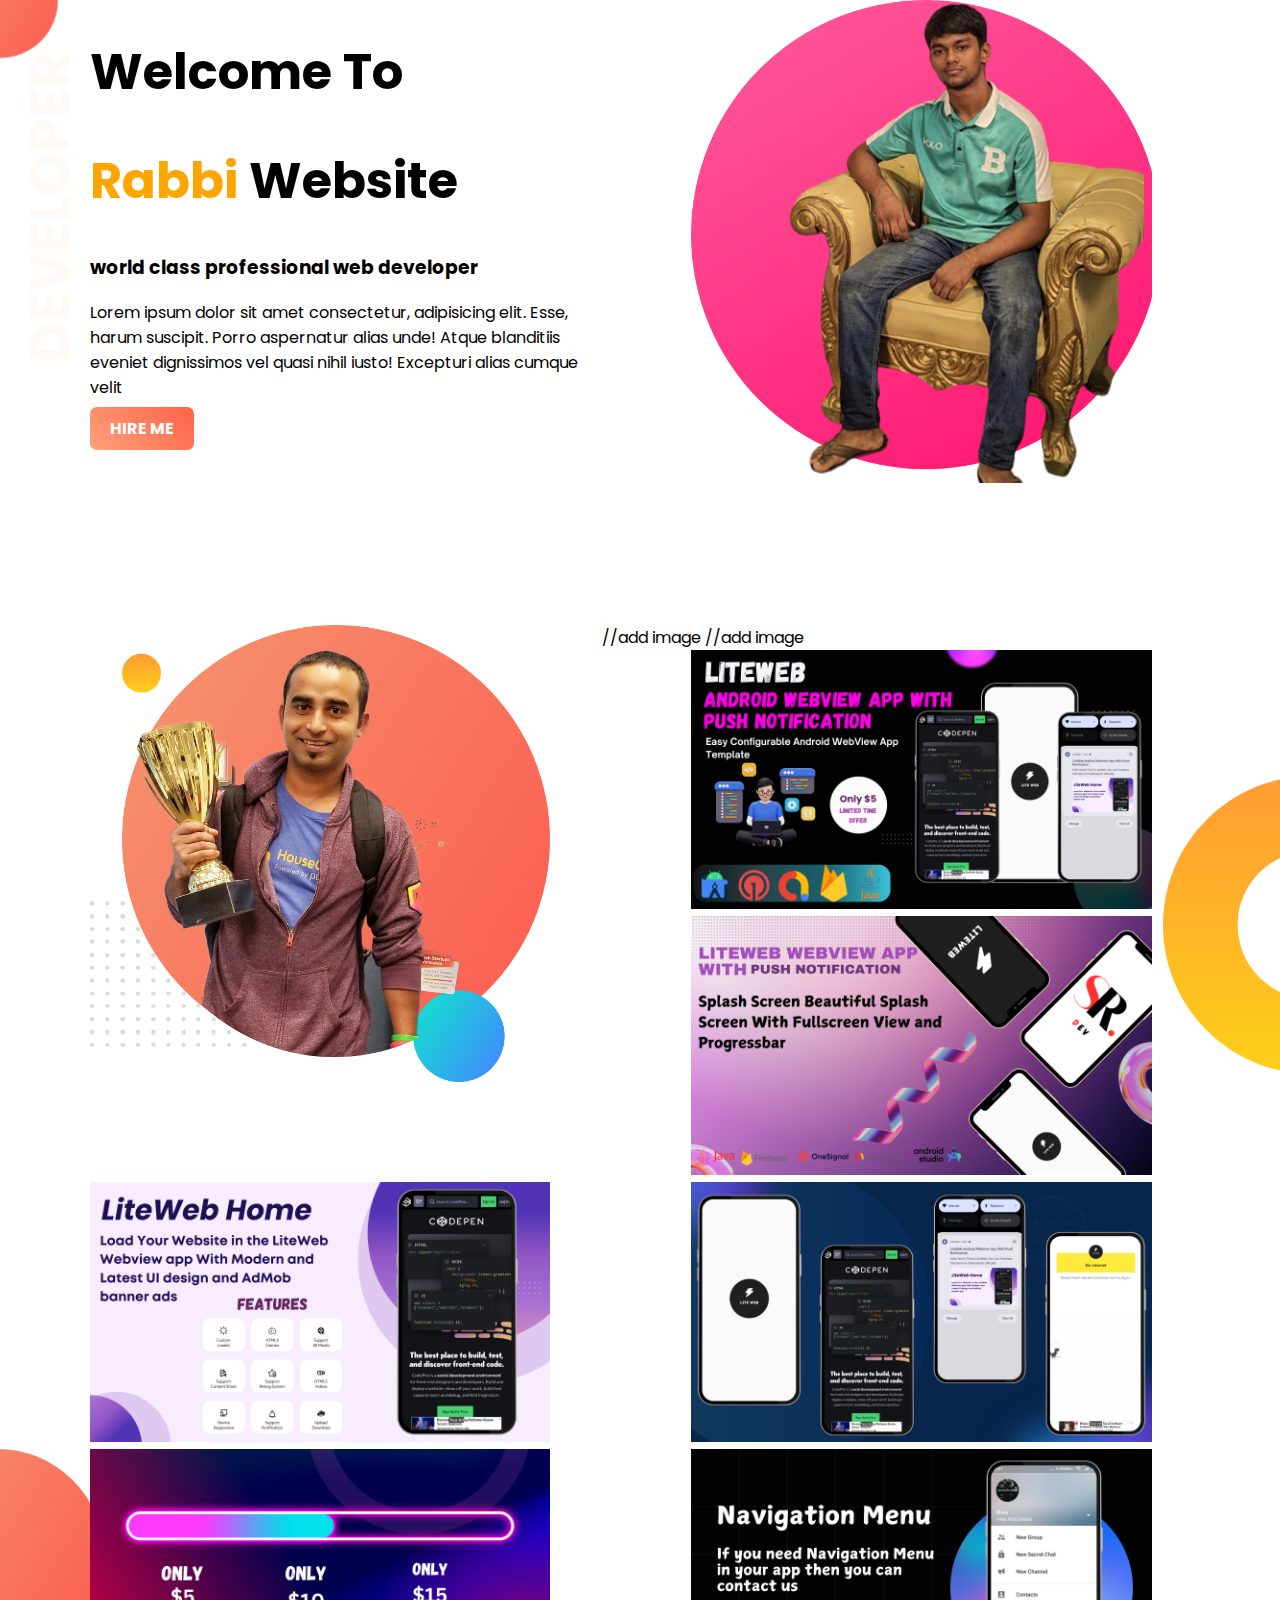
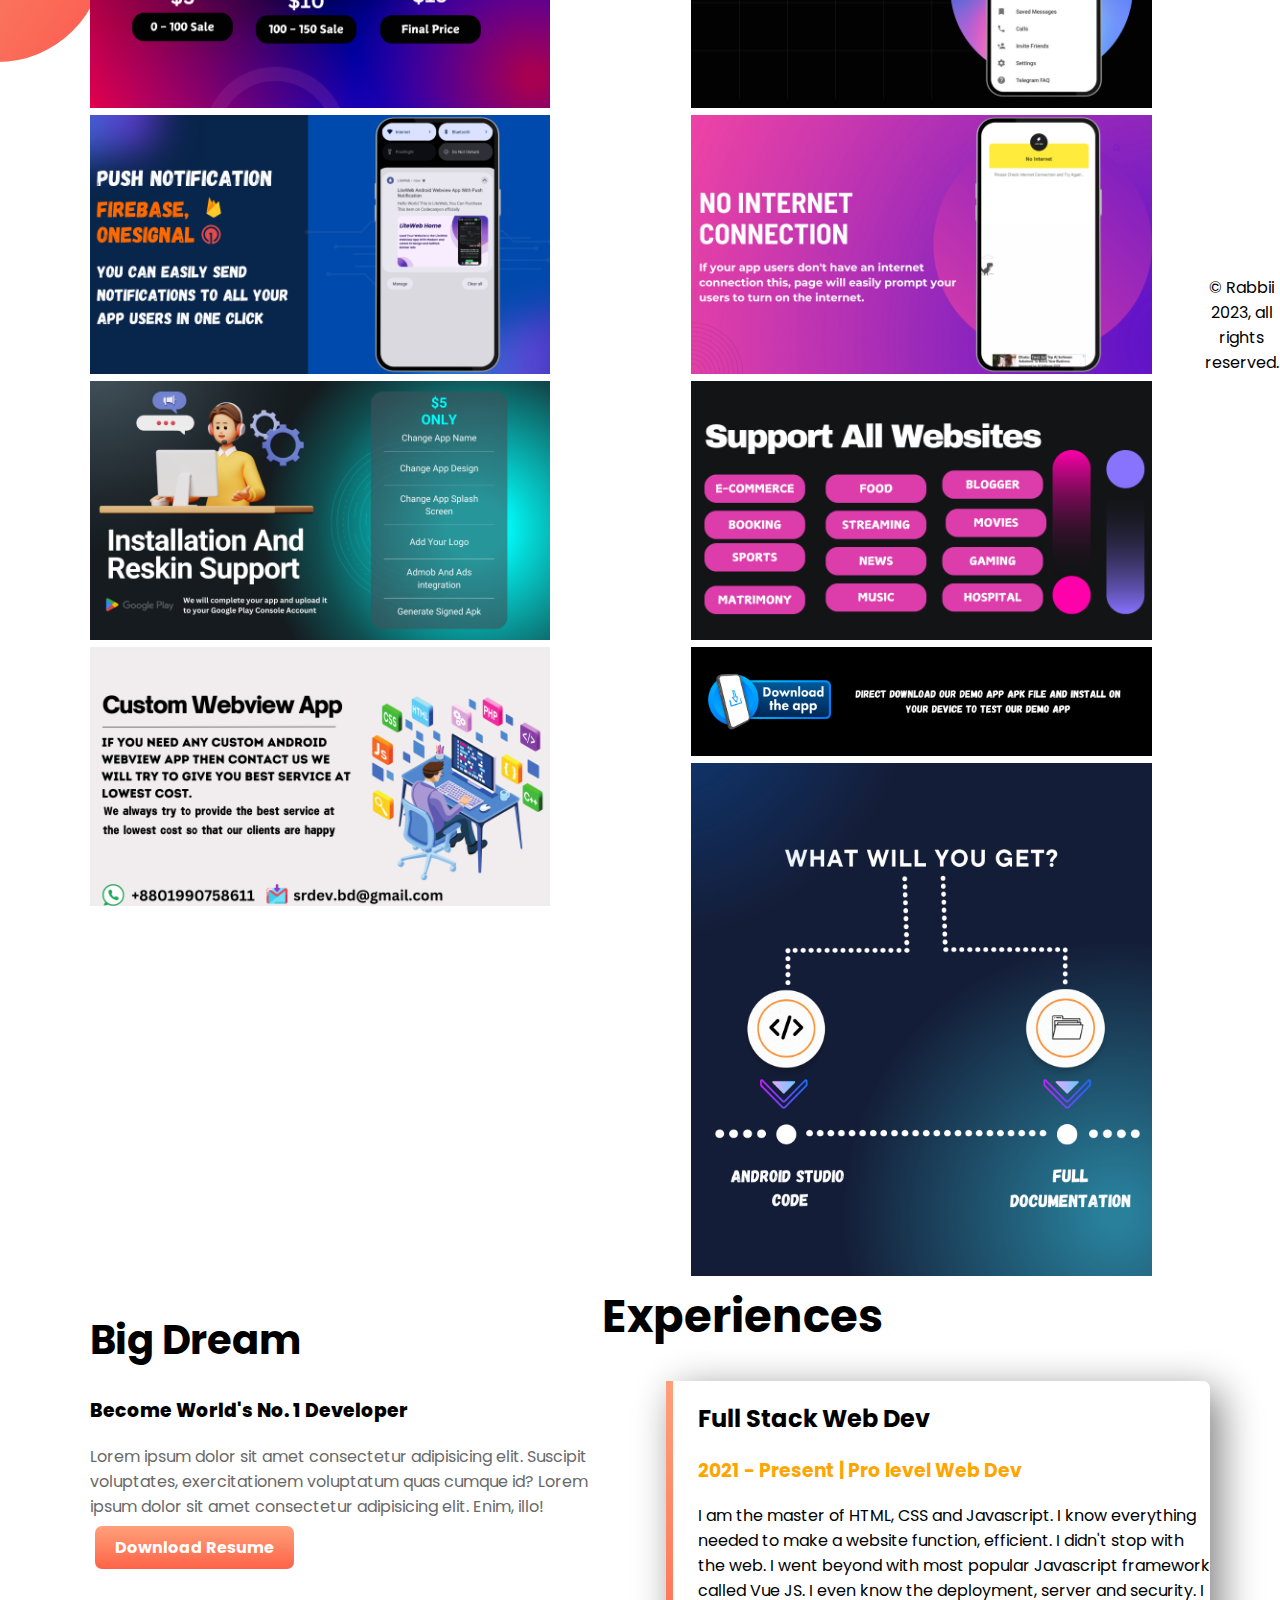
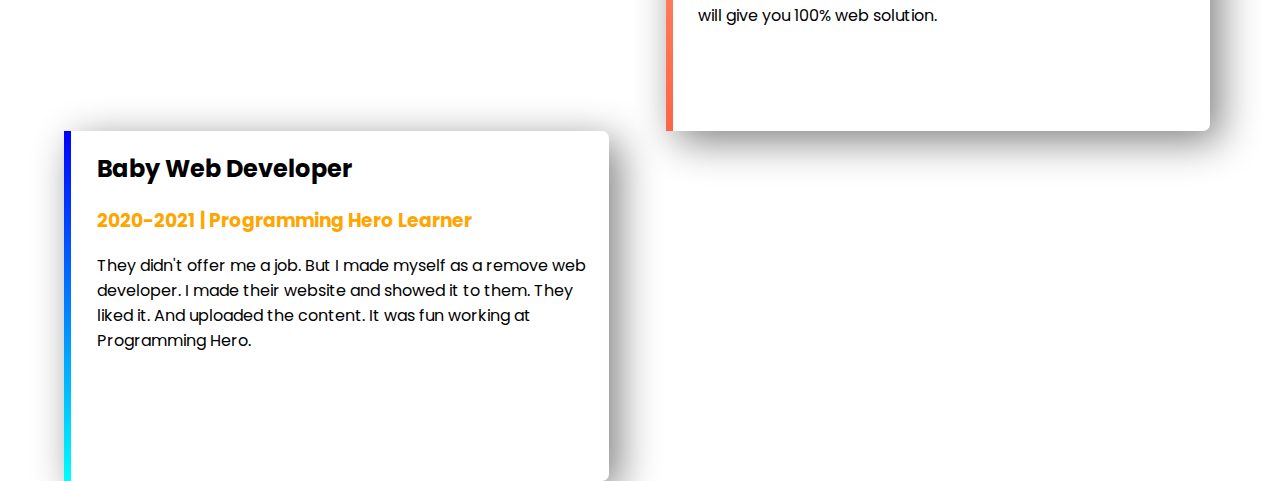
<file: index.html>
<!DOCTYPE html>
<html lang="en">
<head>
    <meta charset="UTF-8">
    <meta name="viewport" content="width=device-width, initial-scale=1.0">
    <title>Rabbi Web Developer</title>
<link rel="stylesheet" href="style.css">
<link rel="preconnect" href="https://fonts.googleapis.com">
<link rel="preconnect" href="https://fonts.gstatic.com" crossorigin>
<link href="https://fonts.googleapis.com/css2?family=Poppins:wght@300&display=swap" rel="stylesheet">
</head>
<body>
    

<section class="top-banner">
       
<div class="half-width">

    <h1 id="world">Welcome To</h1>
    <h1 id="world"><span class="name-color">Rabbi</span> Website</h1>
        <h3>world class professional web developer</h3>
    <p>Lorem ipsum dolor sit amet consectetur, adipisicing elit. Esse, harum suscipit. Porro aspernatur alias unde! Atque blanditiis eveniet dignissimos vel quasi nihil iusto! Excepturi alias cumque velit </p>
    
    <a  href="https://www.fiverr.com/rabbi254?up_rollout=true" target="_blank" class="link-button">HIRE ME</a>
    
</div>

<div class="half-width">
    <img src="images/portfolio image/image 3.png" alt="">


</div>


    
</section>


<br>


<section class="dm">

<div class="half-width">

    <img src="images/portfolio image/jhankar.png" alt="">

</div>


//add image




<div class="half-width">

    <img src="images/portfolio image/1.png" alt="">

</div>

    
    <div class="half-width">

    <img src="images/portfolio image/2.png" alt="">

</div>

<div class="half-width">

    <img src="images/portfolio image/3.png" alt="">

</div>

    <div class="half-width">

    <img src="images/portfolio image/4.png" alt="">

</div>


    <div class="half-width">

    <img src="images/portfolio image/5.png" alt="">

</div>


    <div class="half-width">

    <img src="images/portfolio image/6.png" alt="">

</div>


    <div class="half-width">

    <img src="images/portfolio image/7.png" alt="">

</div>



    <div class="half-width">

    <img src="images/portfolio image/8.png" alt="">

</div>



    <div class="half-width">

    <img src="images/portfolio image/9.png" alt="">

</div>



    <div class="half-width">

    <img src="images/portfolio image/10.png" alt="">

</div>

<div class="half-width">

    <img src="images/portfolio image/11.png" alt="">

</div>

    <div class="half-width">

    <img src="images/portfolio image/Direct download our demo app apk file and install on your device to test our demo app.png">

</div>


    <div class="half-width">

    <img src="images/portfolio image/What Will You Get.png">

</div>


    
    
    
    //add image













































































    




<div class="half-width">

<h1 class="r1">Big Dream</h1>

<h3 class="q">Become World's No. 1 Developer</h3>

<p class="dem">Lorem ipsum dolor sit amet consectetur adipisicing elit. Suscipit voluptates, exercitationem voluptatum quas cumque id? Lorem ipsum dolor sit amet consectetur adipisicing elit. Enim, illo!</p>

<a class="ankor" href="https://programminghero1.github.io/web-portfolio/" target="_blank">Download Resume</a>
</div>


</section>


<section class="ez">

    <h1 class="eph1">Experiences</h1>


<div class="half-width single-experience" id="full-stack">

<h2>Full Stack Web Dev</h2>

<h3 class="baby">2021 - Present | Pro level Web Dev</h3>

<p>I am the master of HTML, CSS and Javascript. I know everything needed to make a website function, efficient. I didn't stop with the web. I went beyond with most popular Javascript framework called Vue JS. I even know the deployment, server and security. I will give you 100% web solution.</p>

</div>


<div class="half-width single-experience" id="baby">

<h2>Baby Web Developer</h2>

<h3><span class="baby"> 2020-2021 | Programming Hero Learner</span></h3>

<p>They didn't offer me a job. But I made myself as a remove web developer. I made their website and showed it to them. They liked it. And uploaded the content. It was fun working at Programming Hero.</p>

</div>



</section>




<footer class="footer">© Rabbii 2023, all rights reserved.</footer>

</body>
</html>
</file>
<file: style.css>
body{
margin: 0%;
font-family: 'Poppins', sans-serif;
}


#world{

    font-size: 50px;


}

.name-color{

    color: orange;

    
}

.half-width{

width: 40%;

float: left;
margin-left: 5%;
padding-left: 2%;

}


.half-width img{

width: 90%;

}

.top-banner{

background-image: url(images/portfolio\ image/top-banner.png);

background-repeat: no-repeat;

float: none;


}

section{

height: 500px;

padding-bottom: 100px;

}


.link-button{

text-decoration: none;
color: white;
border-radius: 7px;

padding: 10px 20px;

font-weight: 700;

background-image: linear-gradient(45deg,lightsalmon, tomato );



}

.r1{

font-size: 40px;

font-weight: 700;
color: black;

}

.dm{

background-image: url("images/portfolio\ image/dream-bg.png");

background-repeat: no-repeat;
background-position: right;


}

.dem{


color: dimgray;

}


.q{

font-weight: 800;


}



.ankor{


text-decoration: none;


background-image: linear-gradient(lightsalmon,tomato);

margin: 5px;

padding: 10px 20px;

border-radius: 7px;

color: white;

font-weight:700;
margin-top: 10px;

}



.eph1{


font-weight: 700;

font-size: 45px;

}


.baby{

    color: orange;


}

.ez{

background-image: url("images/portfolio\ image/exp-bg.png");

background-repeat: no-repeat;

background-position: left;

}





.bt1{

text-decoration: none;
text-align:center;

color: white;
border: 1px solid lightsalmon;

background-image: linear-gradient(rgb(10, 8, 7),rgb(65, 43, 39));
border-radius: 5px;
margin: 10px 20px;
padding: 10px;
font-weight: 700;
margin-left: 40%;

}






.single-experience{

box-shadow: 10px 10px 40px gray;

border-radius: 7px;

height: 70%;

/*tumi chaile ai Background color ta use korte paso */
/*background-color:white; */

}

#full-stack{

border-left: 7px solid ;

border-image: linear-gradient(180deg, lightsalmon,tomato);
border-image-slice: 1;


}

#baby{

border-left:7px solid ;

border-image: linear-gradient(180deg, blue, cyan);

border-image-slice: 1;

}


.footer{

text-align: center;

margin-top: 20px;

margin-bottom: 20px;

}
</file>
